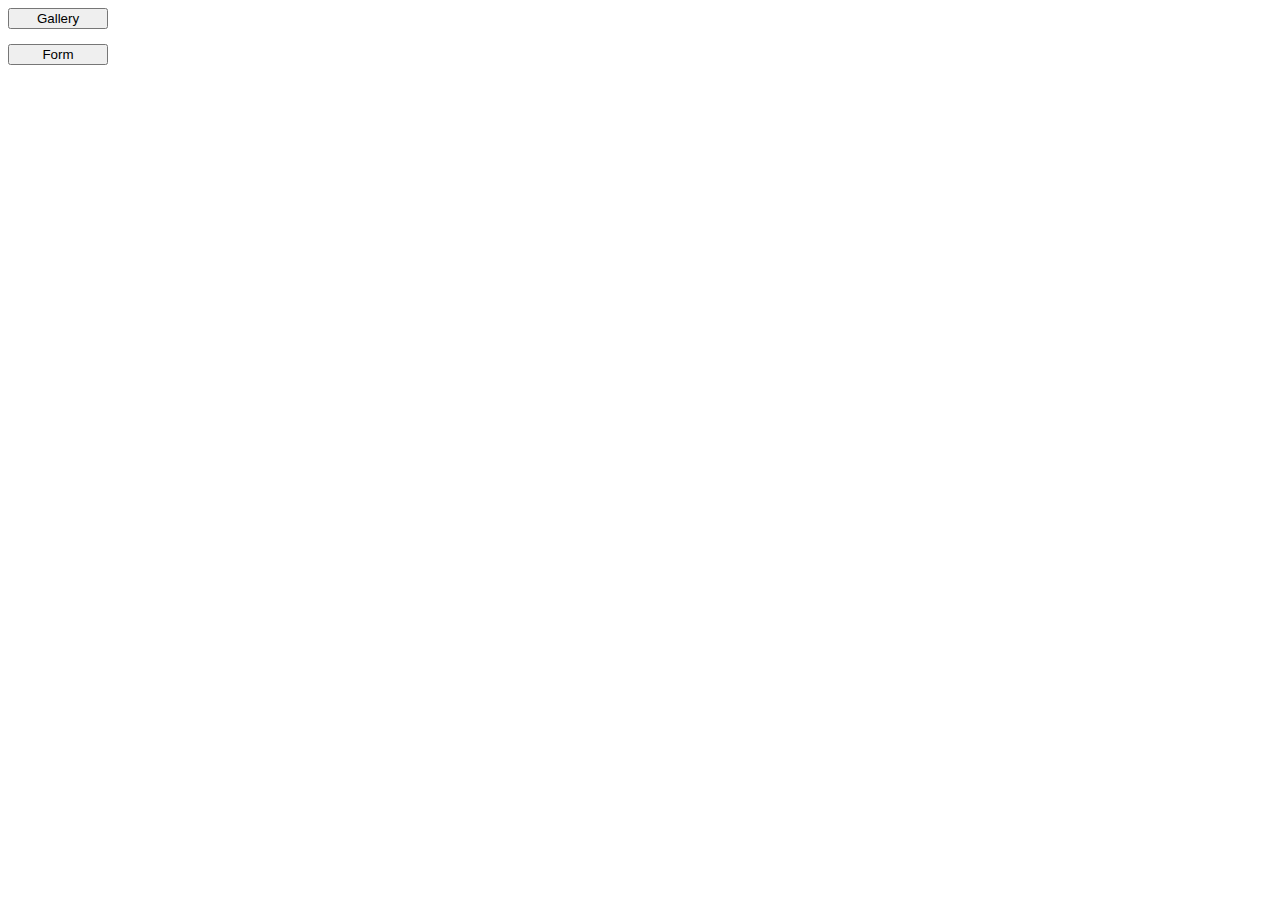
<file: src/index.html>
<html lang="en">
  <head>
    <meta charset="UTF-8" />
    <meta name="viewport" content="width=device-width, initial-scale=1.0" />
    <title>Document</title>
    <link rel="stylesheet" href="./css/reset.css" />
    <link rel="stylesheet" href="./css/main.css" />
  </head>
  <body>
    <ul class="wrapper">
      <li>
        <button class="main-button" type="button">
          <a href="./1-gallery.html">Gallery</a>
        </button>
      </li>
      <li>
        <button class="main-button" type="button">
          <a href="./2-form.html">Form</a>
        </button>
      </li>
    </ul>
  </body>
</html>
</file>
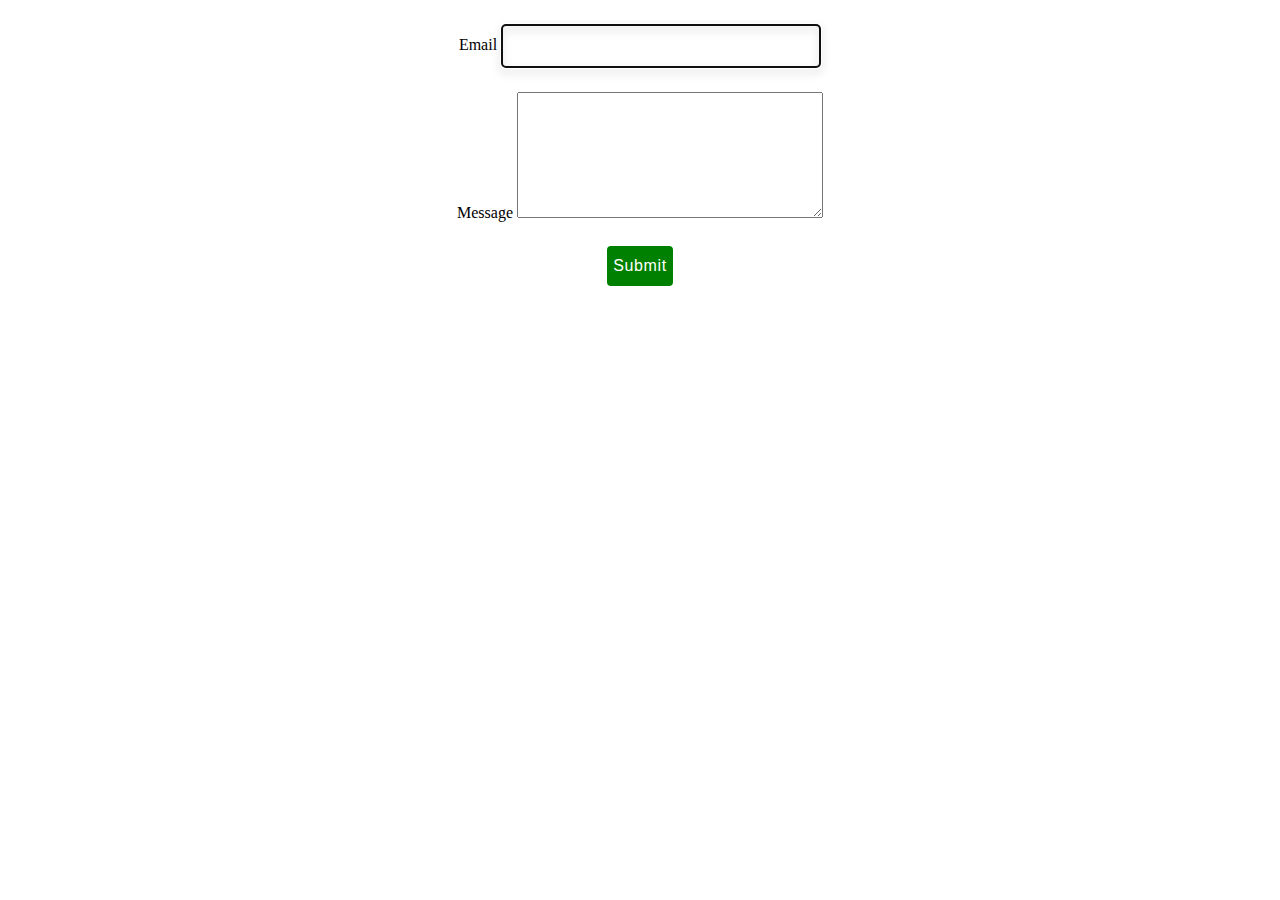
<file: src/2-form.html>
<!DOCTYPE html>
<html lang="en">
  <head>
    <meta charset="UTF-8" />
    <meta http-equiv="X-UA-Compatible" content="IE=edge" />
    <meta name="viewport" content="width=device-width, initial-scale=1.0" />
    <title>Task 2</title>
    <link rel="stylesheet" href="./css/reset.css" />
    <link rel="stylesheet" href="./css/2-form.css" />
  </head>
  <body>
    <form class="feedback-form" autocomplete="off">
      <label>
        Email
        <input class="form-input" type="email" name="email" autofocus />
      </label>
      <label>
        Message
        <textarea class="form-textarea" name="message" rows="8"></textarea>
      </label>
      <button class="form-button" type="submit">Submit</button>
    </form>
    <script type="module" src="./js/2-form.js"></script>
  </body>
</html>
</file>
<file: src/css/main.css>
.wrapper {
  display: flex;
  flex-direction: column;
  gap: 15px;
}
.main-button {
  width: 100px;
}
</file>
<file: src/css/2-form.css>
.feedback-form {
  margin-top: 24px;
  display: flex;
  flex-direction: column;
  gap: 24px;
  align-items: center;
}

.form-input {
  min-width: 300px;
  height: 40px;
  border: 1px solid black;
  background-color: transparent;
  font-size: 12px;
  line-height: 1.5;
  letter-spacing: 0.04em;
  padding-left: 16px;
  filter: drop-shadow(0px 4px 4px rgba(0, 0, 0, 0.15));
  border-radius: 4px;
  color: #000000;
}

.form-input::placeholder {
  color: #f64574;
}
.form-textarea {
  min-width: 300px;
}
.form-button {
  max-width: 165px;
  height: 40px;
  display: flex;
  justify-content: center;
  align-items: center;
  font-family: 'Roboto', sans-serif;
  font-size: 16px;
  font-weight: 500;
  line-height: 1.5;
  letter-spacing: 0.04em;
  color: #ffffff;
  cursor: pointer;
  background-color: green;
  border: none;
  border-radius: 4px;
}

.form-button:hover,
.-button:focus {
  background-color: #404bbf;
}
</file>
